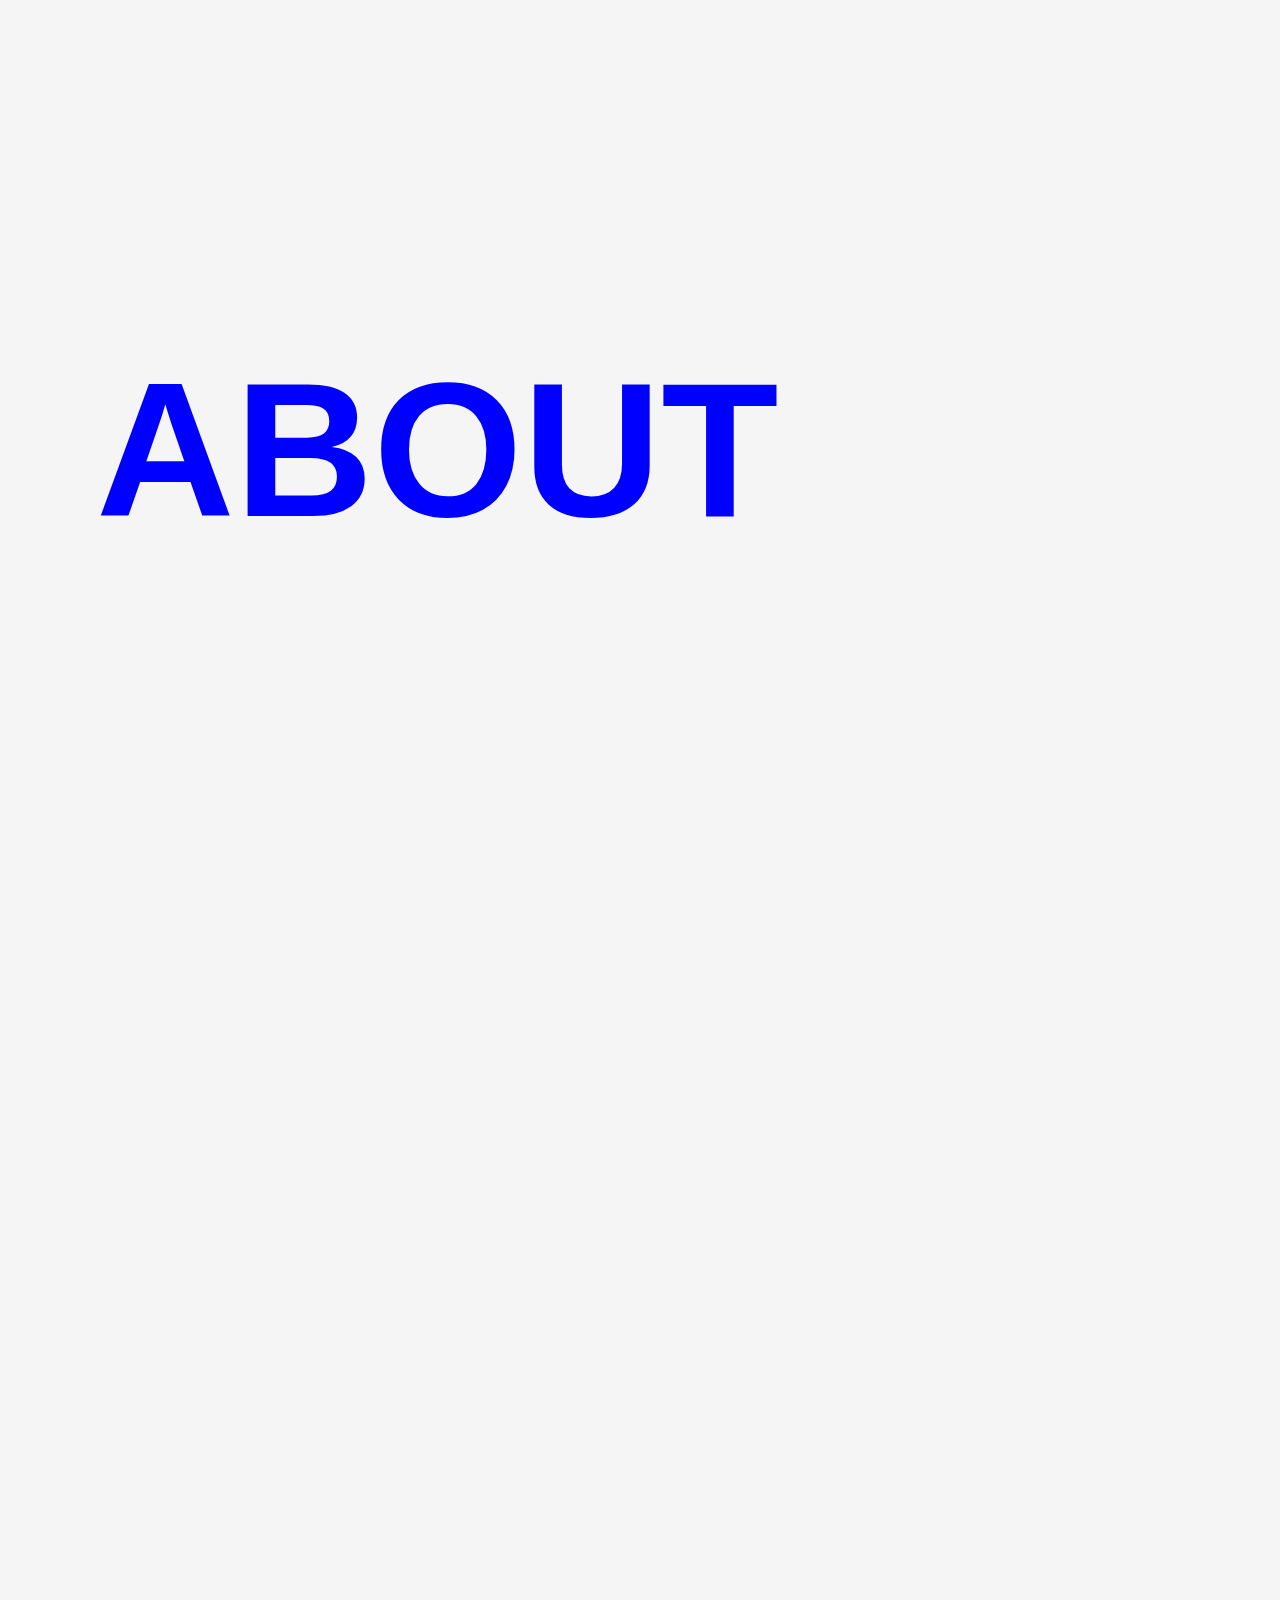
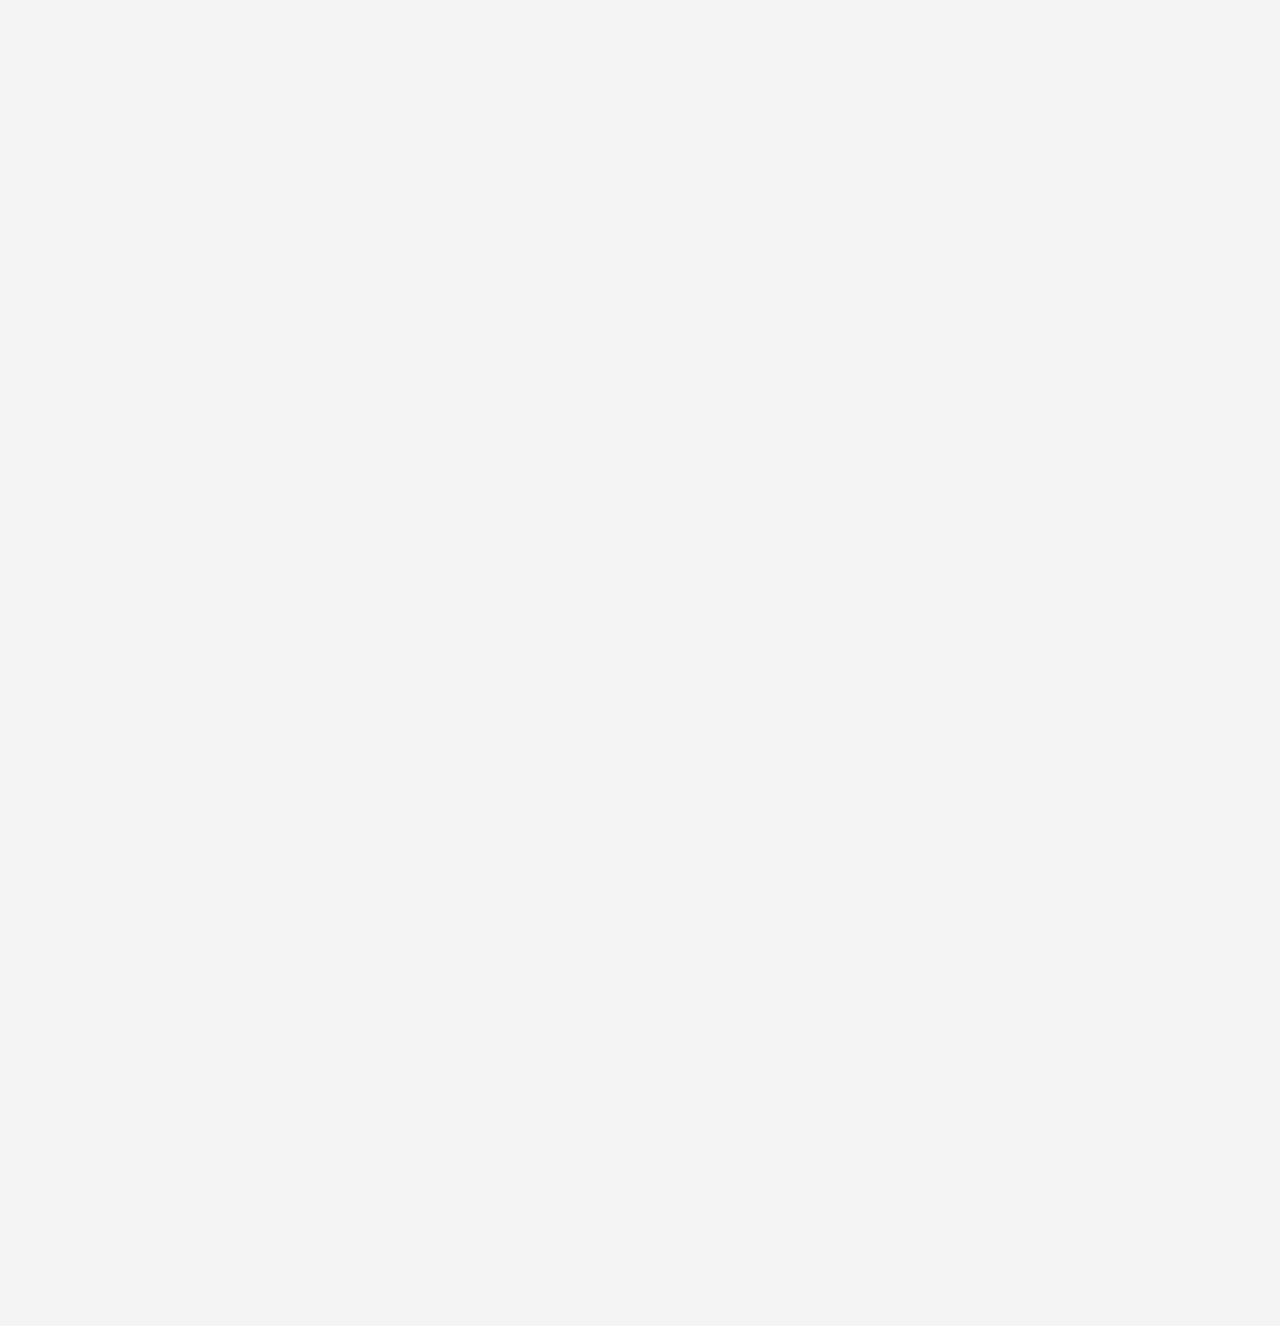
<file: about.html>
<!DOCTYPE html>
<html lang="en">
<head>
    <meta charset="UTF-8">
    <meta name="viewport" content="width=device-width, initial-scale=1.0">
    <title>About - The Athlete Project</title>
    <link rel="stylesheet" href="css/styles.css">
</head>
<body class="about">
    <main>
        <section class="hero">
            <h1 class="hero__title">
                <span class="hero__title-line">ABOUT</span>
            </h1>
        </section>

        <section class="intro">
            <p class="intro__text">
                THE ATHLETE PROJECT WAS CREATED BY ENDURANCE ATHLETES, ELITE COMPETITORS, 
                AND INDUSTRY INNOVATORS WITH DEEP EXPERTISE IN SPORTS SCIENCE AND PERFORMANCE. 
                THE TEAM COMBINES TECHNICAL SKILL AND PRACTICAL EXPERIENCE TO BUILD DATA-DRIVEN 
                TRAINING SYSTEMS THAT EMPOWER ATHLETES TO TRAIN SMARTER AND ACHIEVE THEIR GOALS. 
                BY BLENDING PASSION AND PRECISION, THE ATHLETE PROJECT IS DEDICATED TO HELPING 
                YOU GO FURTHER, FASTER, AND STRONGER.
            </p>
        </section>
    </main>

    <footer class="footer">
        <div class="footer__content">
            <div class="footer__copyright">
                © 2024 ATHLETE PROJECT
            </div>
            <div class="footer__links">
                <a href="index.html" class="footer__link">HOME</a>
                <a href="about.html" class="footer__link">ABOUT</a>
                <a href="mailto:train@theathlete.com.au" class="footer__link">CONTACT</a>
            </div>
        </div>
    </footer>
</body>
</html>
</file>
<file: css/styles.css>
/* Reset and base styles */
* {
    margin: 0;
    padding: 0;
    box-sizing: border-box;
}

:root {
    --color-background: #F5F5F5;
    --color-text: #0000FF;
    --padding-desktop: 6rem;
    --padding-mobile: 2rem;
}

html, body {
    height: 100%;
    overflow-x: hidden;
}

body {
    font-family: 'Kin Grotesque Std', sans-serif;
    background: var(--color-background);
    color: var(--color-text);
}

main {
    flex: 1 0 auto;
    position: relative;
    width: 100%;
}

/* Hero Section */
.hero {
    height: 100vh;
    padding: 6rem;
    display: flex;
    align-items: center;
    background: var(--color-background);
}

.hero__title {
    font-size: clamp(6rem, 15vw, 12rem);
    font-weight: 700;
}

.hero__title-line {
    display: block;
    line-height: 0.9;
}

/* Introduction Section */
.intro {
    padding: 6rem;
    padding-right: 25%;
    background: var(--color-background);
}

.intro__text {
    font-size: clamp(3rem, 5vw, 4.5rem);
    line-height: 1.2;
    font-weight: 700;
    max-width: 100%;
}

/* Waitlist Section */
.waitlist {
    padding: 6rem;
    display: flex;
    align-items: center;
    background: var(--color-background);
}

.waitlist__button {
    font-size: clamp(6rem, 15vw, 12rem);
    font-weight: 700;
    color: var(--color-text);
    background: none;
    border: none;
    text-decoration: underline;
    cursor: pointer;
}

.waitlist__container {
    display: flex;
    align-items: center;
}

.waitlist__input {
    font-family: 'Kin Grotesque Std', sans-serif;
    font-size: clamp(6rem, 15vw, 12rem);
    font-weight: 700;
    color: var(--color-text);
    background: none;
    border: none;
    outline: none;
    width: 100%;
    padding: 0;
}

.waitlist__input::placeholder {
    color: var(--color-text);
    opacity: 1;
}

/* Footer */
.footer {
    padding: 4rem 6rem;
    background: var(--color-background);
}

.footer__content {
    display: flex;
    justify-content: space-between;
    align-items: center;
    font-size: clamp(1rem, 1.5vw, 1.25rem);
    font-weight: 700;
}

.footer__links {
    display: flex;
    gap: 3rem;
}

.footer__link {
    color: var(--color-text);
    text-decoration: none;
    transition: opacity 0.3s ease;
}

.footer__link:hover {
    opacity: 0.8;
}

/* Base responsive adjustments */
:root {
    --padding-desktop: 6rem;
    --padding-mobile: 2rem;
}

/* Adjust base section padding */
@media (max-width: 768px) {
    section {
        padding: var(--padding-mobile);
    }
}

/* Hero Section responsive */
@media (max-width: 768px) {
    .hero {
        padding: var(--padding-mobile);
    }

    .hero__title {
        font-size: clamp(3rem, 15vw, 6rem);
    }

    .hero__title-line {
        line-height: 1;
    }
}

/* Introduction Section responsive */
@media (max-width: 768px) {
    .intro {
        padding: var(--padding-mobile);
        padding-right: var(--padding-mobile);
    }

    .intro__text {
        font-size: clamp(1.75rem, 5vw, 2.5rem);
        line-height: 1.3;
    }
}

/* Waitlist Section responsive */
@media (max-width: 768px) {
    .waitlist {
        padding: var(--padding-mobile);
    }

    .waitlist__button,
    .waitlist__input {
        font-size: clamp(3rem, 15vw, 6rem);
    }

    .waitlist__input {
        padding: 0.5rem 0;
    }
}

/* Footer responsive */
@media (max-width: 768px) {
    .footer {
        padding: var(--padding-mobile);
    }

    .footer__content {
        flex-direction: column;
        gap: 2rem;
        text-align: center;
    }

    .footer__links {
        flex-direction: column;
        gap: 1rem;
    }
}

/* Add meta viewport if not already present in HTML */
@media (max-width: 480px) {
    html {
        -webkit-text-size-adjust: 100%;
    }
}

/* Add specific about page styles */
.about .intro {
    padding-top: 10vh;
}

/* Responsive adjustments */
@media (max-width: 768px) {
    .about .intro {
        padding: var(--padding-mobile);
    }
    
    .about .intro__text {
        font-size: clamp(1.5rem, 4vw, 2rem);
        line-height: 1.4;
    }
}
</file>
